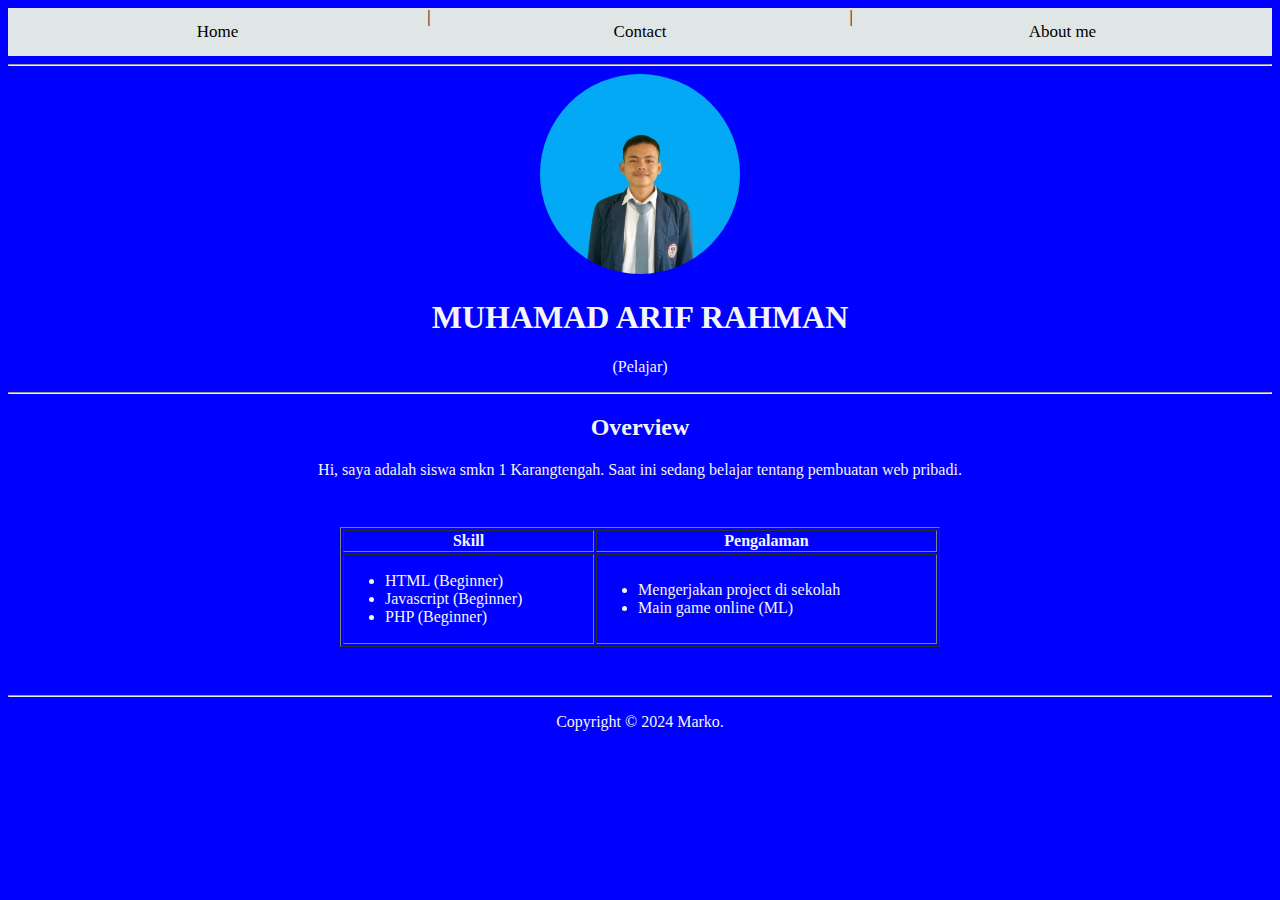
<file: index.html>
<!DOCTYPE html>
<html lang="en">

<head>
    <meta charset="UTF-8">
    <meta name="viewport" content="width=device-width, initial-scale=1.0">
    <title>MUHAMAD ARIF RAHMAN Personal Website</title>
    <link rel="stylesheet" href="style.css">
</head>

<body>
    <nav>
        <a href="index.html">Home</a> |
        <a href="contact.html">Contact</a> |
        <a href="about.html">About me</a>
    </nav>

    <hr />

    <header style="text-align: center;">
        <img src="foto-profile.jpg" width="200" height="200" style="border-radius: 50%;"/>
        <h1>MUHAMAD ARIF RAHMAN</h1>
        <p>(Pelajar)</p>
    </header>

    <hr />

    <article style="text-align: center;">
        <h2>Overview</h2>
        <p>
            Hi, saya adalah siswa smkn 1 Karangtengah.
            Saat ini sedang belajar tentang pembuatan web pribadi. 
        </p>
    </article>

    <div style="max-width: 600px; margin: 3em auto">
        <table border="1" width="100%">
            <thead>
                <tr>
                    <th>Skill</th>
                    <th>Pengalaman</th>
                </tr>
            </thead>
            <tbody>
                <tr>
                    <td>
                        <ul>
                            <li>HTML (Beginner)</li>
                            <li>Javascript (Beginner)</li>
                            <li>PHP (Beginner)</li>
                        </ul>
                    </td>
                    <td>
                        <ul>
                            <li>
                              Mengerjakan project di sekolah
                            </li>
                            <li>Main game online (ML)</li>
                        </ul>
                    </td>
                </tr>
            </tbody>
        </table>
    </div>

    <hr>
    <footer style="text-align: center;">
        <p>Copyright &copy; 2024 Marko.</p>
    </footer>
</body>
</html>
</file>
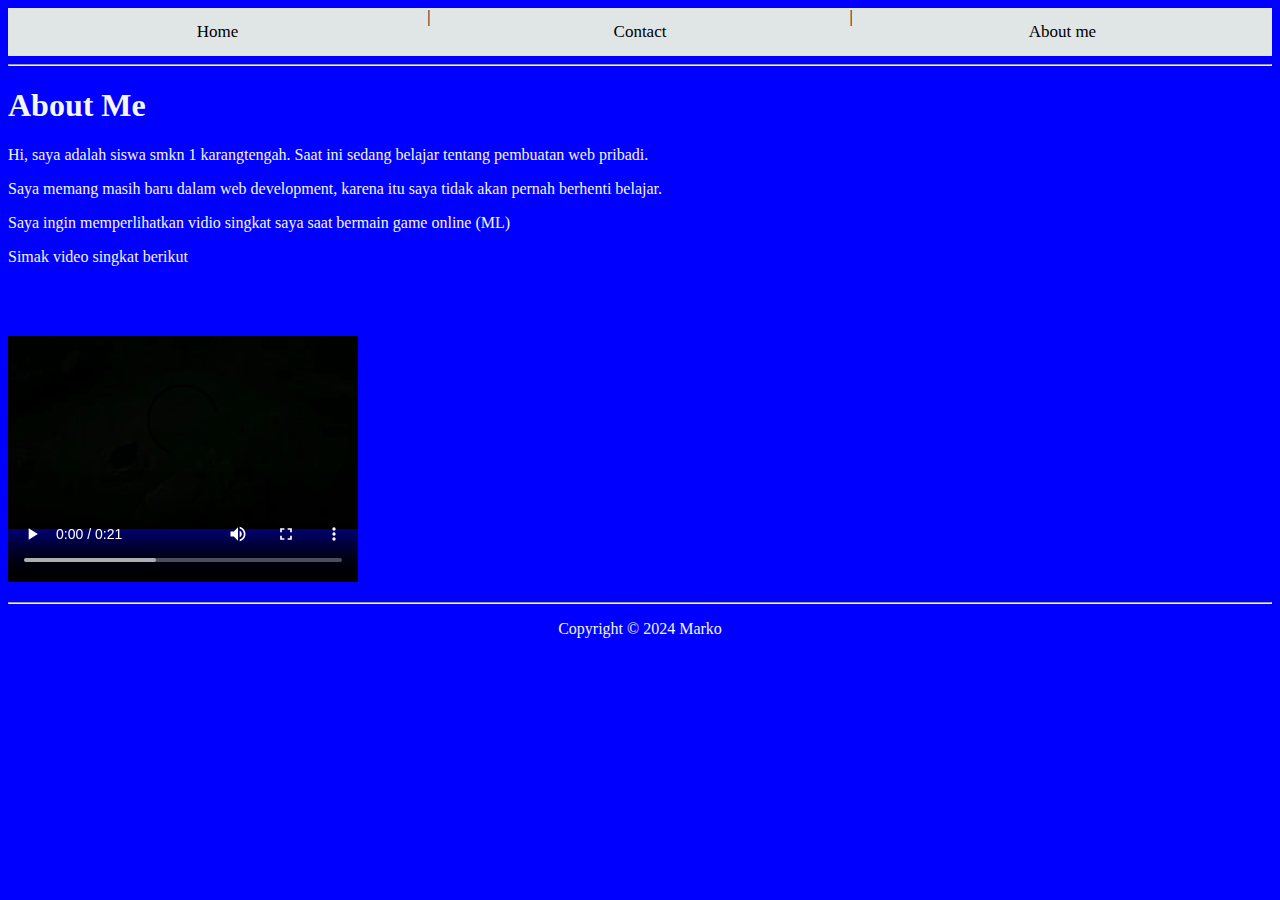
<file: about.html>
<!DOCTYPE html>
<html lang="en">

<head>
    <meta charset="UTF-8">
    <meta name="viewport" content="width=device-width, initial-scale=1.0">
    <title>MUHAMAD ARIF RAHMAN Website</title>
    <link rel="stylesheet" href="style.css">
</head>

<body>
    <nav>
        <a href="index.html">Home</a> |
        <a href="contact.html">Contact</a> |
        <a href="about.html">About me</a>
    </nav>

    <hr />

    <article>
        <h1>About Me</h1>
        <p>
            Hi, saya adalah siswa smkn 1 karangtengah.
            Saat ini sedang belajar tentang pembuatan web pribadi.
        </p>
        <p>
            Saya memang masih baru dalam web development, karena itu
            saya tidak akan pernah berhenti belajar.
        </p>
        <p>
            Saya ingin memperlihatkan vidio singkat saya saat bermain game online (ML)
        </p>
        <p>
          Simak video singkat berikut
        </p>
        <p>
            <video width="350" height="300" controls>
                <source src="video-about.mp4" type="video/mp4"/>
            </video>
        </p>
    </article>

    <hr>
    <footer style="text-align: center;">
        <p>Copyright &copy; 2024 Marko</p>
    </footer>
</body>
</html>
</file>
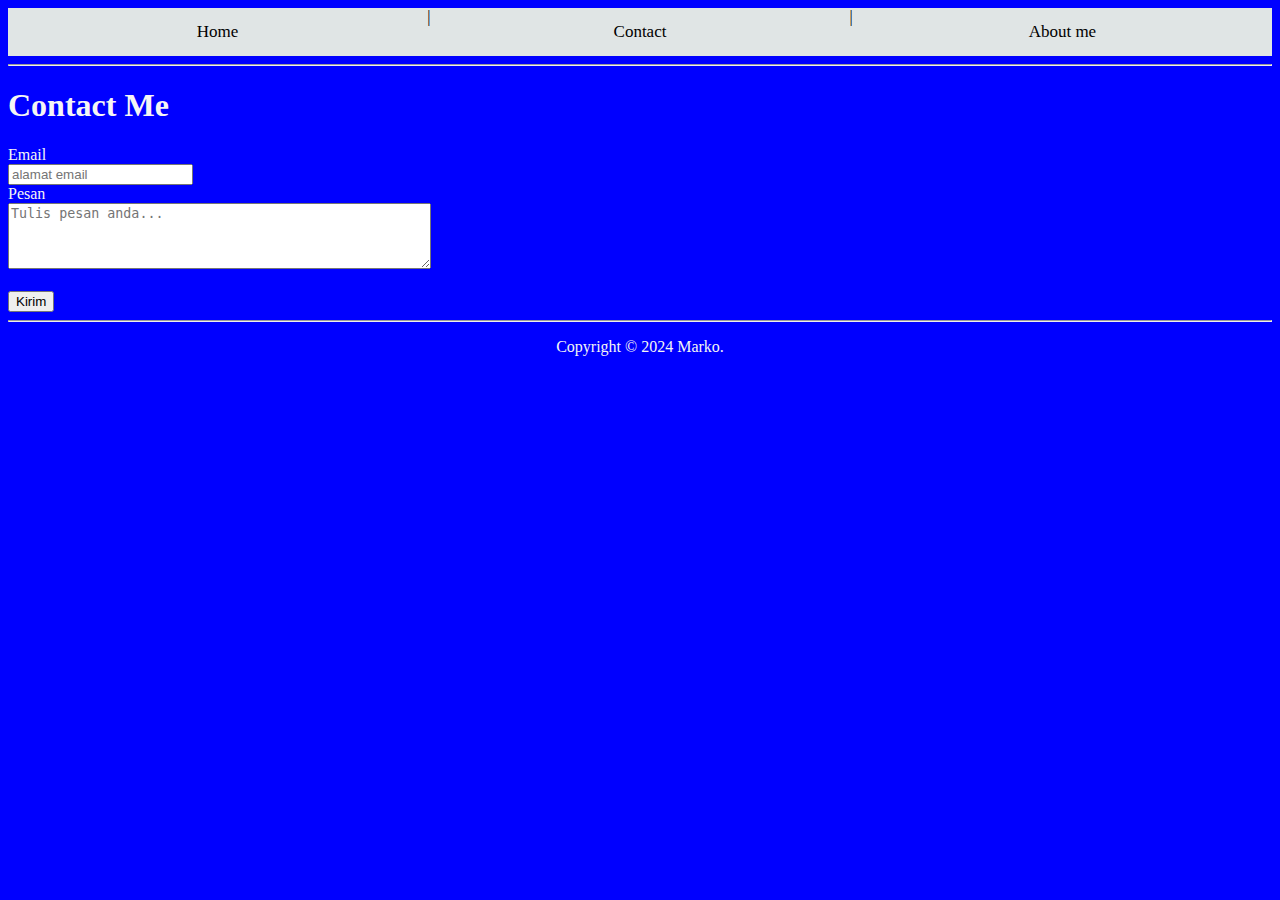
<file: contact.html>
<!DOCTYPE html>
<html lang="en">

<head>
    <meta charset="UTF-8">
    <meta name="viewport" content="width=device-width, initial-scale=1.0">
    <title>MUHAMAD ARIF RAHMAN Website</title>
    <link rel="stylesheet" href="style.css">
</head>

<body>
    <nav>
        <a href="index.html">Home</a> |
        <a href="contact.html">Contact</a> |
        <a href="about.html">About me</a>
    </nav>

    <hr />

    <div>
        <h1>Contact Me</h1>
        <form>
            <label for="email">Email</label><br />
            <input type="email" name="email" placeholder="alamat email"/>
            <br />
            <label for="message">Pesan</label><br />
            <textarea name="message" placeholder="Tulis pesan anda..." rows="4" cols="50"></textarea>
            <br />
            <br />
            <input type="submit" value="Kirim" />
        </form>
    </div>

    <hr>
    <footer style="text-align: center;">
        <p>Copyright &copy; 2024 Marko.</p>
    </footer>
</body>
</html>
</file>
<file: style.css>
body{
  background-color: blue;
}
header {
  color: #F5F5F5;
}
article{
  color:#F5F5F5;
}
nav {

background-color: white;

overflow: hidden;

}

nav a {

float: left;

color: black;

text-align: center;

padding: 14px 16px;

text-decoration: none;

font-size: 17px;

}

nav a:hover {

background-color: #6D7B8D;   

color: white;

}

nav a.center {

position: relative;

left: 50%;

transform: translateX(-50%);

}
nav {
  display: flex; /* Mengubah nav menjadi flex container */
  justify-content: center; /* Menempatkan elemen anak di tengah secara horizontal */
  background-color: #E0E5E5;
  overflow: hidden;
}

div{
  color: #F5F5F5;
}

nav a {
  /* Gaya lainnya seperti sebelumnya */
  flex: 1; /* Membuat semua link memiliki lebar yang sama */
}
footer {
  color:#F5F5F5;
}
</file>
